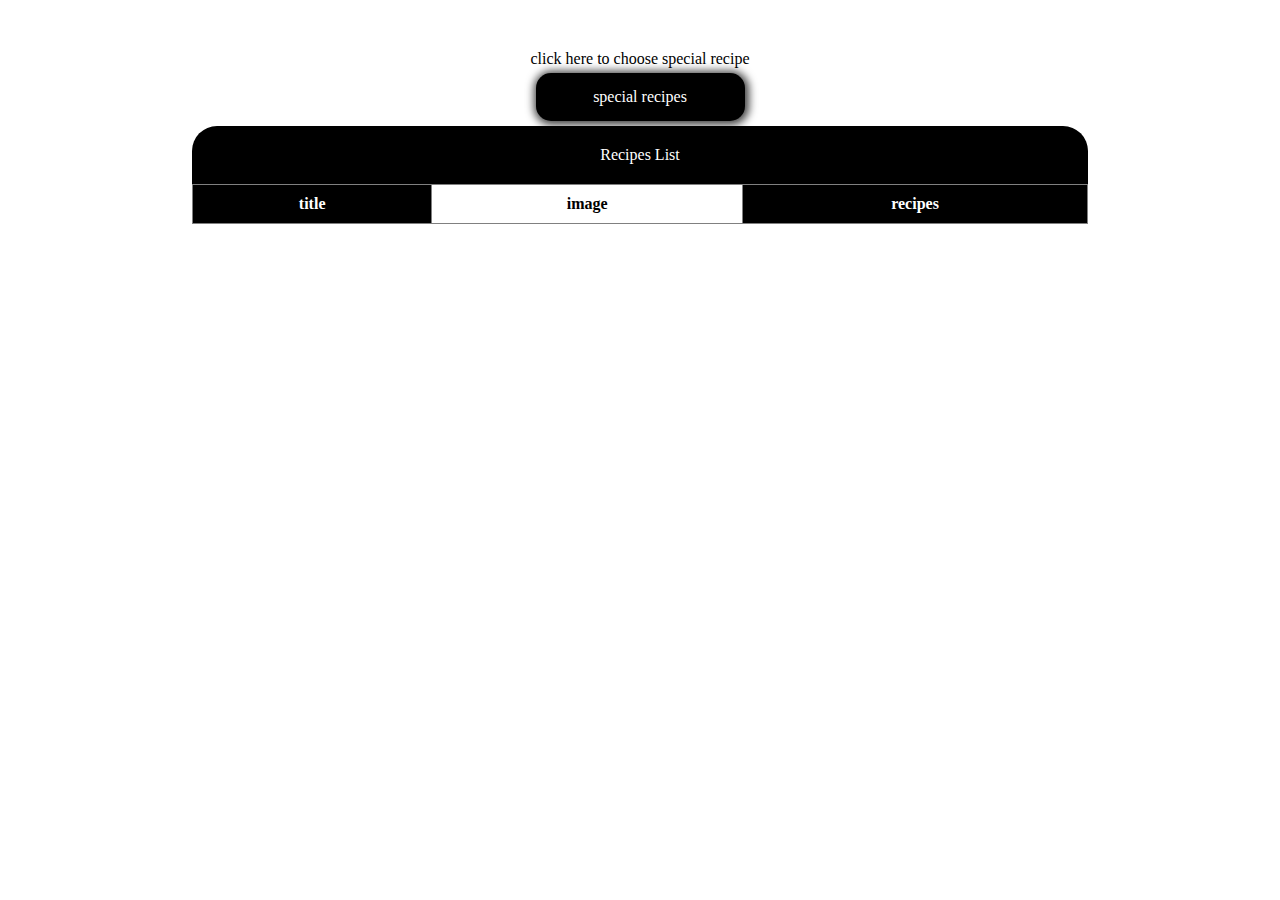
<file: index.html>
<!DOCTYPE html>
<html lang="en">
  <head>
    <meta charset="UTF-8" />
    <meta name="viewport" content="width=device-width, initial-scale=1.0" />
    <title>Document</title>
    <link rel="stylesheet" href="./assert/css/main.css" />
  </head>
  <body>
    <div class="choose">
      <span>click here to choose special recipe</span>
      <a class="second-page" target="_blank" href="./selcet.html"
        >special recipes</a
      >
    </div>
    <table border="1">
      <caption>
        Recipes List
      </caption>
      <thead>
        <tr>
          <th>title</th>
          <th>image</th>
          <th>recipes</th>
        </tr>
      </thead>
      <tbody></tbody>
    </table>
    <script src="./assert/JS/main.js"></script>
  </body>
</html>
</file>
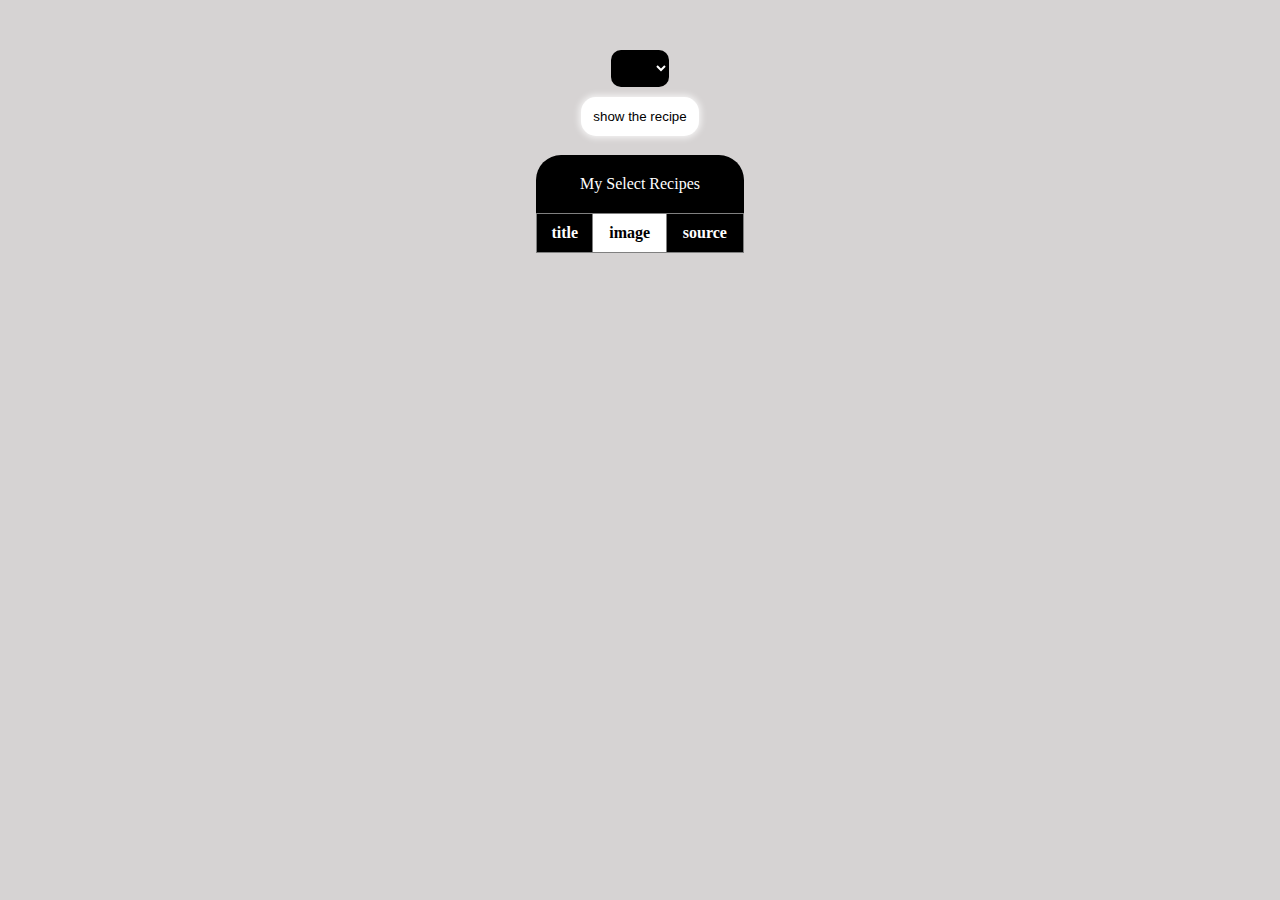
<file: selcet.html>
<!DOCTYPE html>
<html lang="en">
  <head>
    <meta charset="UTF-8" />
    <meta name="viewport" content="width=device-width, initial-scale=1.0" />
    <title>Document</title>
    <link rel="stylesheet" href="./assert/css/select.css" />
    <link rel="stylesheet" href="./assert/css/main.css" />
  </head>
  <body>
    <form action="">
      <div>
        <select></select>
        <input class="choose" type="submit" value="show the recipe" />
      </div>
      <table border="1">
        <caption>
          My Select Recipes
        </caption>
        <thead>
          <tr>
            <th>title</th>
            <th>image</th>
            <th>source</th>
          </tr>
        </thead>
        <tbody></tbody>
      </table>
    </form>
    <script src="./assert/JS/select.js"></script>
  </body>
</html>
</file>
<file: assert/css/main.css>
body {
  display: flex;
  flex-wrap: wrap;
  flex-direction: column;
  justify-content: center;
  align-items: center;
  padding: 50px 0;
  margin: 0;
  box-sizing: border-box;
}
img {
  width: 100%;
  display: flex;
}
a {
  text-decoration: none;
  color: #fff;
  background-color: #000000;
  padding: 15px 20px;
  border-radius: 15px;
  box-shadow: 1px 1px 9px 3px rgba(0, 0, 0, 0.75);
  transition: all 0.5s linear;
  display: flex;
  align-items: center;
  justify-content: center;
  margin: 5px;
}
a:hover {
  background-color: #ffffff;
  color: #000000;
  transition: all 0.5s linear;
}
.choose .second-page {
  height: fit-content;
}
table {
  border-collapse: collapse;
  width: 70%;
}
table caption {
  background-color: black;
  padding: 20px;
  color: #fff;
  border-radius: 25px 25px 0 0;
}
table thead th {
  color: #000000;
  background-color: #ffffff;
  text-align: center;
  padding: 10px;
}
table thead th:nth-child(odd) {
  background-color: #000000;
  color: #ffffff;
  text-align: center;
  padding: 10px;
}
table tbody tr {
  text-align: center;
}
table tbody tr:nth-child(even) {
  background-color: #000000;
  color: #ffffff;
  text-align: center;
  padding: 10px;
  a {
    background-color: #fff;
    color: #000000;
    text-decoration: none;
    box-shadow: 1px 1px 9px 3px rgba(255, 255, 255, 0.75);
    transition: all 0.5s linear;
  }
  a:hover {
    background-color: #0000;
    color: #ffff;
    transition: all 0.5s linear;
  }
}
table tbody .img {
  width: 40%;
}
@media (max-width:600px)
{
  table {
    width: 90%;
  }
}
</file>
<file: assert/css/select.css>
body {
  background-color: rgb(214, 211, 211);
  padding: 0;
  margin: 0;
  box-sizing: border-box;
}
form {
  display: flex;
  flex-wrap: wrap;
  justify-content: center;
  align-items: center;
  gap: 4px;
}
form div {
  display: flex;
  flex-wrap: wrap;
  justify-content: center;
  align-items: center;
  flex-direction: column;
  margin-bottom: 15px;
  gap: 10px;
}
form div select {
  border: none;
  outline: none;
  background-color: #000000;
  color: #fff;
  font-weight: 600;
  text-shadow: 0px 0px 7px rgba(255, 255, 255, 1);
  padding: 10px 15px;
  width: 50%;
  border-radius: 10px;
}
form div select option {
  font-weight: 600;
}
form div .choose {
  border: none;
  outline: none;
  padding: 12px;
  border-radius:15px;
  background-color: #fff;
  box-shadow: 0px 0px 6px 2px rgba(255, 255, 255, 0.75);
  color: #000;
  cursor: pointer;
  transition: all 0.5s linear;
}
form div .choose:hover {
  scale: 1.1;
}
</file>
